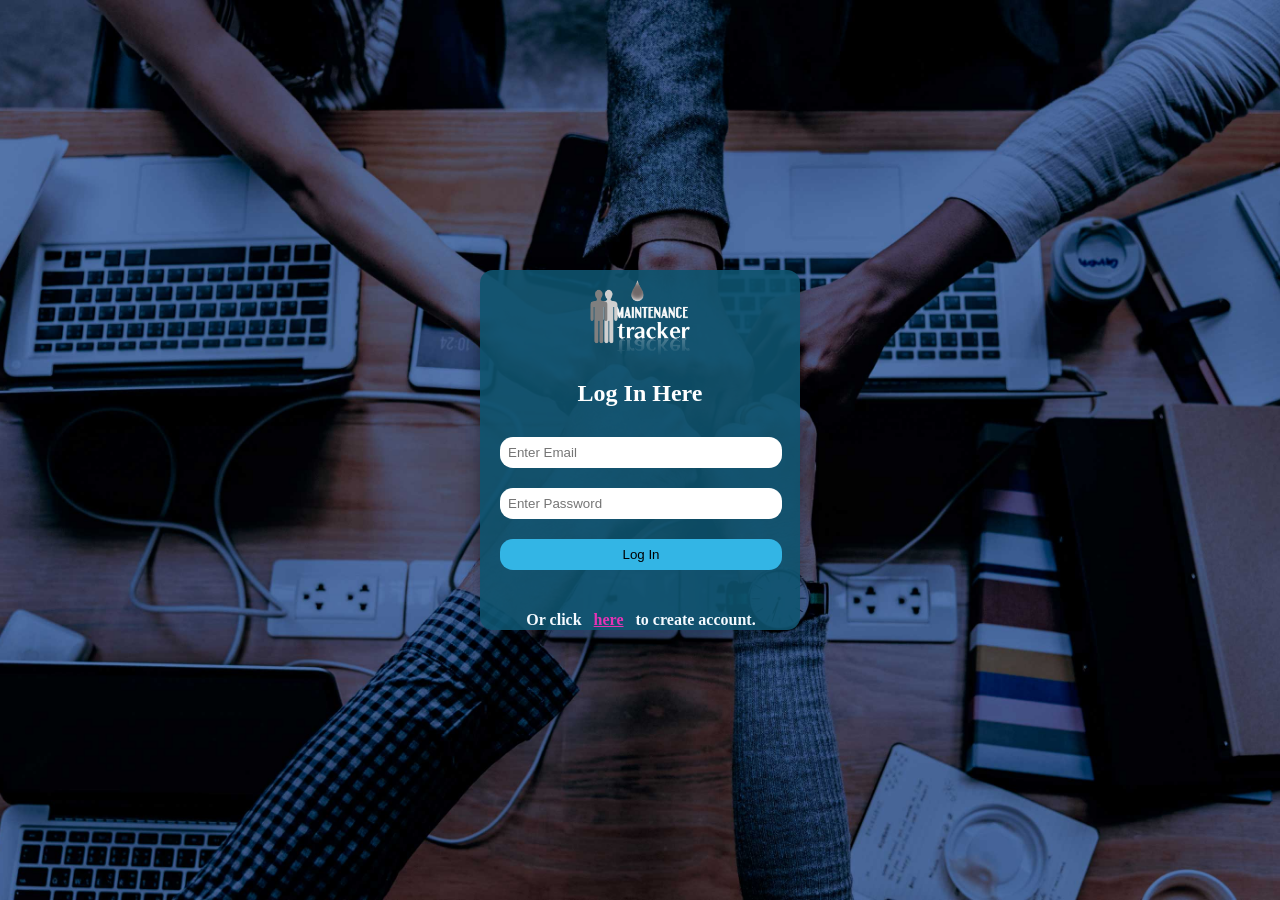
<file: index.html>
<!DOCTYPE html>
<html>

<head>
    <title>Mainenance Tracker</title>
    <!-- Tags -->
    <meta name="viewport" content="width=device-width, initial-scale=1.0">
    <meta name="description" content="Bootcamp Assessment." />
    <meta name="author" content="Mwangi Thiga" />
    <meta charset="UTF-8">
    <!-- Style sheet -->
    <link rel="stylesheet" href="styles/style.css">
</head>

<body>

    <div class="loginsignup-div">
        <div class="row logoHolder">
            <img class="indexLogo" src="images/logo.png">
        </div>
        <div class="row">
            <h2 class="form-title">Log In Here</h2>
        </div>

        <div class="row">
            <form action="dashboard.html">
                <div class="col-12 col-ss-12 col-s-12 ">
                    <input type="email" placeholder="Enter Email">
                </div>
                <div class="col-12 col-ss-12 col-s-12 ">
                    <input type="password" placeholder="Enter Password">
                </div>
                <div class="col-12 col-ss-12 col-s-12 ">
                    <input class="button" type="submit" value="Log In">
                </div>
            </form>
        </div>
        <div class="row col-ss-12 col-s-12 ">
            <h4 class="form-alert-message">Or click
                <a href="signup.html">here</a> to create account.</h4>
        </div>
    </div>
</body>

<html>
</file>
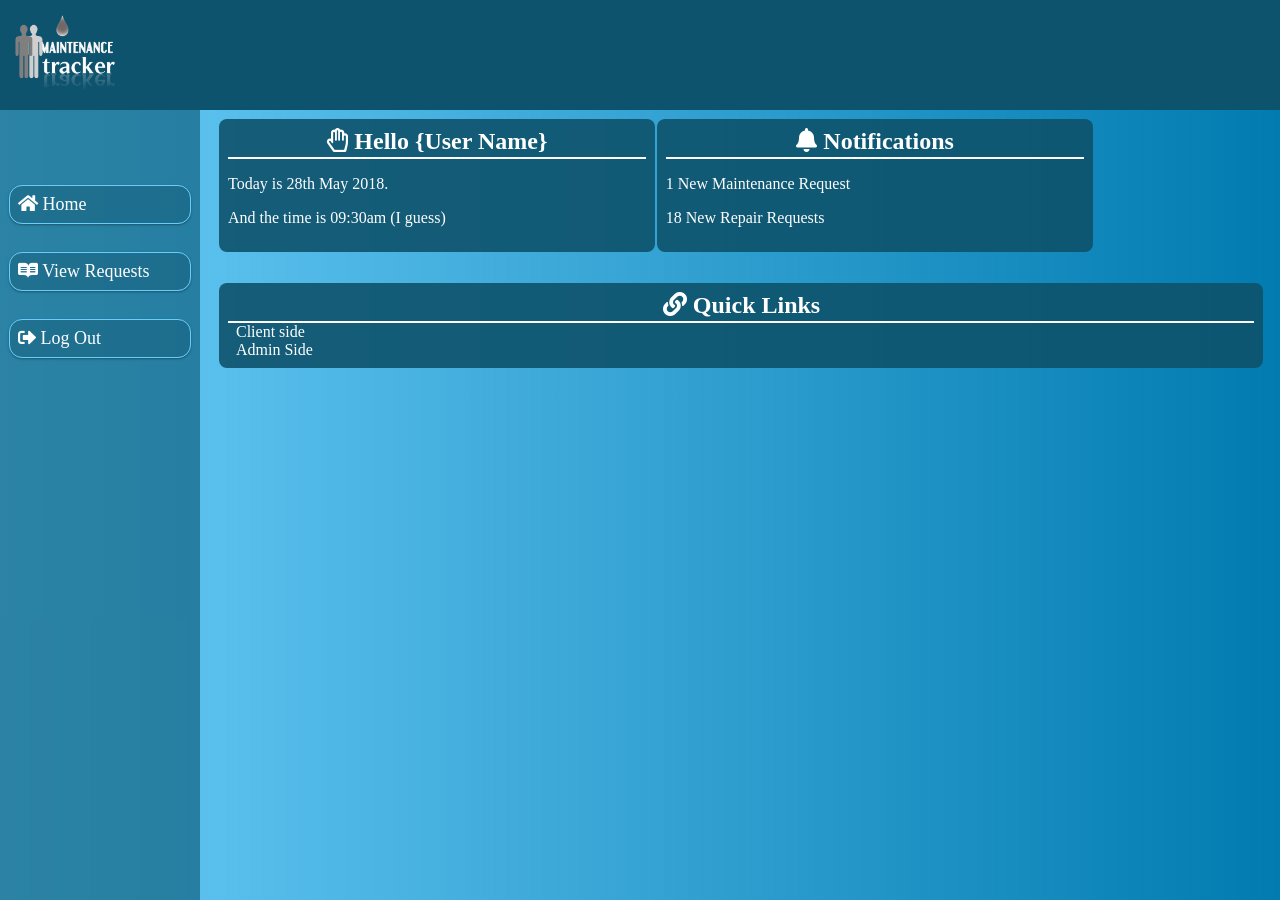
<file: admindashboard.html>
<!DOCTYPE html>
<html>

<head>
    <title>Mainenance Tracker</title>
    <!-- Tags -->
    <meta name="viewport" content="width=device-width, initial-scale=1.0">
    <meta name="description" content="Bootcamp Assessment." />
    <meta name="author" content="Mwangi Thiga" />
    <meta charset="UTF-8">
    <meta name="viewport" content="width=device-width, initial-scale=1.0">

    <!-- Style sheet -->
    <link rel="stylesheet" href="styles/style.css">
    <link rel="stylesheet" href="styles/dashboard.css">
    <link rel="stylesheet" href="https://use.fontawesome.com/releases/v5.0.13/css/all.css" integrity="sha384-DNOHZ68U8hZfKXOrtjWvjxusGo9WQnrNx2sqG0tfsghAvtVlRW3tvkXWZh58N9jp"
        crossorigin="anonymous">

</head>

<body class="">
    <div class="header">
        <div class="col-3 col-ss-12 col-s-12 topHolder">
            <img class="indexLogo" onclick="toggleNav()" src="images/logo.png">
        </div>
        <div class="col-9 col-ss-12 col-s-12 topUserName">
            <!-- <h4>Hello {User Name}</h4> -->
        </div>

    </div>

    <div class="row bodyholder">

        <div id="mySidenav" class="sidenav ">
            <div class="col-2 col-ss-12 col-s-12 menu ">

                <div class="collapsibleMenuData">
                    <ul>
                        <a href="dashboard.html"><li>
                            <i class="fas fa-home"></i> Home</li></a>
                        <a href="adminViewRequests.html"><li>
                            <i class="fab fa-readme"></i> View Requests</li></a>                        
                        <a href="index.html"><li>
                            <i class="fas fa-sign-out-alt"></i> Log Out</li></a>
                    </ul>
                </div>

            </div>

        </div>



        <!-- <div class="col-2 col-ss-12 col-s-12 ">
            
        </div> -->
        <div id="mainContent">

            <div class="col-12 col-ss-12 col-s-12 contentWrap">

                <div class="col-5 col-ss-12 col-s-12  mainContainer">
                    <div class="div-head">
                        <h2 class="div-title">
                            <i class="far fa-hand-paper"></i> Hello {User Name}</h2>
                    </div>
                    <div class="div-body">
                        <p>Today is 28th May 2018.</p>
                        <p>And the time is 09:30am (I guess)</p>
                    </div>
                </div>

                <div class="col-5 col-ss-12 col-s-12  mainContainer floaterRight">
                    <div class="div-head">
                        <h2 class="div-title">
                            <i class="fa fa-bell"></i> Notifications</h2>
                    </div>
                    <div class="div-body">
                        <p>1 New Maintenance Request</p>
                        <p>18 New Repair Requests</p>
                    </div>
                </div>


                <div class="col-2 col-ss-12 col-s-12 ">

                </div>

                <div class="col-12 col-ss-12 col-s-12  mainContainer">
                    <div class="div-head">
                        <h2 class="div-title">
                            <i class="fas fa-link"></i> Quick Links</h2>
                    </div>
                    <div class="div-body">
                        <a href="dashboard.html">Client side</a><br>
                        <a href="adminViewRequests.html">Admin Side</a>
                    </div>
                </div>


            </div>




        </div>



    </div>

    <script src="javascript/mainscript.js"></script>
</body>

</html>
</file>
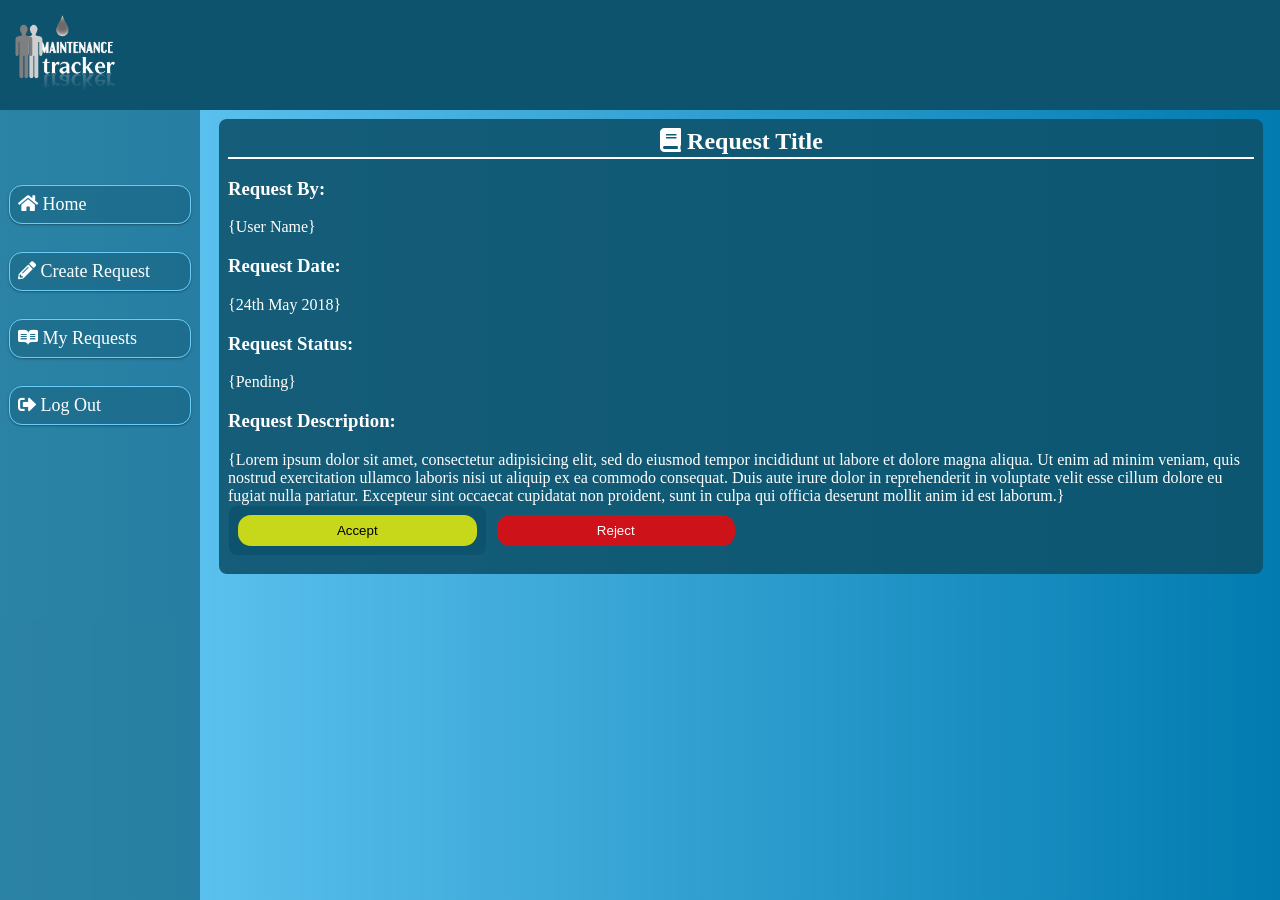
<file: adminrequestAction.html>
<!DOCTYPE html>
<html>

<head>
    <title>Mainenance Tracker</title>
    <!-- Tags -->
    <meta name="viewport" content="width=device-width, initial-scale=1.0">
    <meta name="description" content="Bootcamp Assessment." />
    <meta name="author" content="Mwangi Thiga" />
    <meta charset="UTF-8">
    <meta name="viewport" content="width=device-width, initial-scale=1.0">

    <!-- Style sheet -->
    <link rel="stylesheet" href="styles/style.css">
    <link rel="stylesheet" href="styles/dashboard.css">
    <link rel="stylesheet" href="https://use.fontawesome.com/releases/v5.0.13/css/all.css" integrity="sha384-DNOHZ68U8hZfKXOrtjWvjxusGo9WQnrNx2sqG0tfsghAvtVlRW3tvkXWZh58N9jp"
        crossorigin="anonymous">

</head>

<body class="">
    <div class="header">
        <div class="col-3 col-ss-12 col-s-12 topHolder">
            <img class="indexLogo" onclick="toggleNav()" src="images/logo.png">
        </div>
        <div class="col-9 col-ss-12 col-s-12 topUserName">
            <!-- <h4>Hello {User Name}</h4> -->
        </div>

    </div>

    <div class="row bodyholder">

        <div id="mySidenav" class="sidenav ">
            <div class="col-2 col-ss-12 col-s-12 menu ">

                <div class="collapsibleMenuData">
                    <ul>
                        <a href="dashboard.html"><li>
                            <i class="fas fa-home"></i> Home</li></a>
                        <a href="createrequest.html"><li>
                            <i class="fas fa-pencil-alt"></i> Create Request</li></a>
                        <a href="myrequests.html"><li>
                            <i class="fab fa-readme"></i> My Requests</li></a>
                        <a href="index.html"><li>
                            <i class="fas fa-sign-out-alt"></i> Log Out</li></a>
                    </ul>
                </div>

            </div>

        </div>

        <div id="mainContent">

            <div class="col-12 col-ss-12 col-s-12 contentWrap">



                <div class="col-12 col-ss-12 col-s-12  mainContainer">
                    <div class="div-head">
                        <h2 class="div-title">
                            <i class="fas fa-book"></i> Request Title</h2>
                    </div>
                    <div class="div-body">
                        <div class="row">
                            
                                <h3>Request By:</h3>{User Name}
                                <h3>Request Date:</h3>{24th May 2018}
                                <h3>Request Status:</h3>{Pending}
                                <h3>Request Description:</h3>{Lorem ipsum dolor sit amet, consectetur adipisicing elit, sed do eiusmod tempor incididunt ut labore et dolore magna aliqua. Ut enim ad minim veniam, quis nostrud exercitation ullamco laboris nisi ut aliquip ex ea commodo consequat. Duis aute irure dolor in reprehenderit in voluptate velit esse cillum dolore eu fugiat nulla pariatur. Excepteur sint occaecat cupidatat non proident, sunt in culpa qui officia deserunt mollit anim id est laborum.}
                                
                        </div>
                        <div class="row">
                                <div class="col-3 col-ss-12 col-s-12  mainContainer">
                                        <input class="button acceptBtn" type="submit" value="Accept">
                                </div>
                                <div class="col-3 col-ss-12 col-s-12  ">
                                        <input class="button rejectBtn" type="submit" value="Reject">
                                </div>
                        </div>
                    </div>
                </div>


            </div>




        </div>



    </div>

    <script src="javascript/mainscript.js"></script>
</body>

</html>
</file>
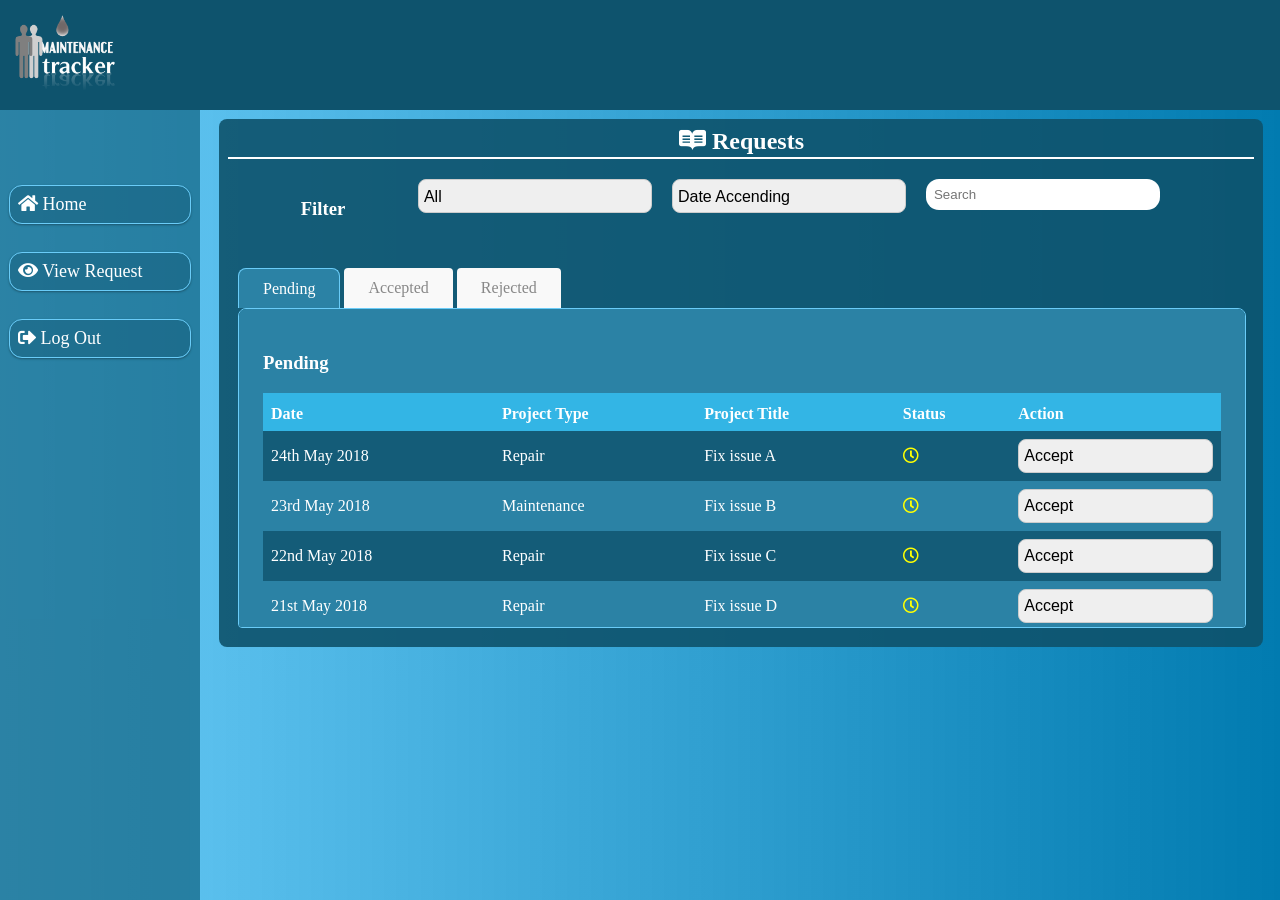
<file: adminViewRequests.html>
<!DOCTYPE html>
<html>

<head>
    <title>Mainenance Tracker</title>
    <!-- Tags -->
    <meta name="viewport" content="width=device-width, initial-scale=1.0">
    <meta name="description" content="Bootcamp Assessment." />
    <meta name="author" content="Mwangi Thiga" />
    <meta charset="UTF-8">
    <meta name="viewport" content="width=device-width, initial-scale=1.0">

    <!-- Style sheet -->
    <link rel="stylesheet" href="styles/style.css">
    <link rel="stylesheet" href="styles/dashboard.css">
    <link rel="stylesheet" href="https://use.fontawesome.com/releases/v5.0.13/css/all.css" integrity="sha384-DNOHZ68U8hZfKXOrtjWvjxusGo9WQnrNx2sqG0tfsghAvtVlRW3tvkXWZh58N9jp"
        crossorigin="anonymous">

</head>

<body class="">
    <div class="header">
        <div class="col-3 col-ss-12 col-s-12 topHolder">
            <img class="indexLogo" onclick="toggleNav()" src="images/logo.png">
        </div>
        <div class="col-9 col-ss-12 col-s-12 topUserName">
            <!-- <h4>Hello {User Name}</h4> -->
        </div>

    </div>

    <div class="row bodyholder">

        <div id="mySidenav" class="sidenav ">
            <div class="col-2 col-ss-12 col-s-12 menu ">

                <div class="collapsibleMenuData">
                    <ul>
                        <a href="dashboard.html">
                            <li>
                                <i class="fas fa-home"></i> Home</li>
                        </a>
                        <a href="adminViewRequests.html">
                            <li>
                                <i class="fas fa-eye"></i> View Request</li>
                        </a>

                        <a href="index.html">
                            <li>
                                <i class="fas fa-sign-out-alt"></i> Log Out</li>
                        </a>
                    </ul>
                </div>

            </div>

        </div>

        <div id="mainContent">

            <div class="col-12 col-ss-12 col-s-12 contentWrap">



                <div class="col-12 col-ss-12 col-s-12  mainContainer">
                    <div class="div-head">
                        <h2 class="div-title">
                            <i class="fab fa-readme"></i> Requests</h2>
                    </div>
                    <div class="div-body">
                        <div class="row">

                            <div class="col-12 col-ss-12 col-s-12">
                                <div class="col-2 col-ss-12 col-s-12 center">
                                    <h3>Filter</h3>
                                </div>
                                <div class="col-3 col-ss-12 col-s-12">
                                    <select>
                                        <option value="0">All</option>
                                        <option value="1">Maintenance</option>
                                        <option value="2">Repair</option>
                                    </select>
                                </div>
                                <div class="col-3 col-ss-12 col-s-12">
                                    <select>
                                        <option value="1">Date Accending</option>
                                        <option value="2">Date Decesnding</option>
                                    </select>
                                </div>
                                <div class="col-3 col-ss-12 col-s-12">
                                    <input type="text" placeholder="Search">
                                </div>
                            </div>

                            <div class="col-12 col-ss-12 col-s-12">




                                <div id="container">
                                    <!--Pestaña 1 activa por defecto-->
                                    <input id="tab-1" type="radio" class="tabCons" name="tab-group" checked="checked" />
                                    <label for="tab-1">Pending</label>
                                    <!--Pestaña 2 inactiva por defecto-->
                                    <input id="tab-2" class="tabCons" type="radio" name="tab-group" />
                                    <label for="tab-2">Accepted</label>
                                    <!--Pestaña 3 inactiva por defecto-->
                                    <input id="tab-3" type="radio" class="tabCons" name="tab-group" />
                                    <label for="tab-3">Rejected</label>
                                    <!--Contenido a mostrar/ocultar-->
                                    <div id="content">
                                        <!--Contenido de la Pestaña 1-->
                                        <div id="content-1">
                                            <h3>Pending</h3>

                                            <tableHolder class="tableHolder">
                                                <table id="pending">
                                                    <tr>
                                                        <th>Date</th>
                                                        <th>Project Type</th>
                                                        <th>Project Title</th>
                                                        <th>Status</th>
                                                        <th>Action</th>
                                                    </tr>
                                                    <tr>
                                                        <td>24th May 2018</td>
                                                        <td>Repair</td>
                                                        <td>Fix issue A</td>
                                                        <td class="pending">
                                                            <i class="far fa-clock"></i>
                                                        </td>
                                                        <td>
                                                            <select>
                                                                <option value="1">Accept</option>
                                                                <option value="2">Reject</option>
                                                            </select>
                                                        </td>
                                                    </tr>
                                                    <tr>
                                                        <td>23rd May 2018</td>
                                                        <td>Maintenance</td>
                                                        <td>Fix issue B</td>
                                                        <td class="pending">
                                                            <i class="far fa-clock"></i>
                                                        </td>
                                                        <td>
                                                            <select>
                                                                <option value="1">Accept</option>
                                                                <option value="2">Reject</option>
                                                            </select>
                                                        </td>
                                                    </tr>
                                                    <tr>
                                                        <td>22nd May 2018</td>
                                                        <td>Repair</td>
                                                        <td>Fix issue C</td>
                                                        <td class="pending">
                                                            <i class="far fa-clock"></i>
                                                        </td>
                                                        <td>
                                                            <select>
                                                                <option value="1">Accept</option>
                                                                <option value="2">Reject</option>
                                                            </select>
                                                        </td>
                                                    </tr>
                                                    <tr>
                                                        <td>21st May 2018</td>
                                                        <td>Repair</td>
                                                        <td>Fix issue D</td>
                                                        <td class="pending">
                                                            <i class="far fa-clock"></i>
                                                        </td>
                                                        <td>
                                                            <select>
                                                                <option value="1">Accept</option>
                                                                <option value="2">Reject</option>
                                                            </select>
                                                        </td>
                                                    </tr>
                                                </table>
                                            </tableHolder>

                                        </div>
                                        <!--Contenido de la Pestaña 2-->
                                        <div id="content-2">
                                            <h3>Accepted</h3>

                                            <tableHolder class="tableHolder">
                                                <table id="accepted">
                                                    <tr>
                                                        <th>Date</th>
                                                        <th>Project Type</th>
                                                        <th>Project Title</th>
                                                        <th>Acceptance Date</th>
                                                        <th>Status</th>
                                                        <th>Action</th>
                                                    </tr>
                                                    <tr>
                                                        <td>24th May 2018</td>
                                                        <td>Repair</td>
                                                        <td>Fix issue A</td>
                                                        <td>24th May 2018</td>
                                                        <td class="accepted">
                                                            <i class="fa fa-check"></i>
                                                        </td>
                                                        <td>
                                                            <a class="button dashTableBtn" href="adminrequestAction.html">Edit</a>
                                                        </td>
                                                    </tr>
                                                    <tr>
                                                        <td>24th May 2018</td>
                                                        <td>Repair</td>
                                                        <td>Fix issue A</td>
                                                        <td>24th May 2018</td>
                                                        <td class="accepted">
                                                            <i class="fa fa-check"></i>
                                                        </td>
                                                        <td>
                                                            <a class="button dashTableBtn" href="adminrequestAction.html">Edit</a>
                                                        </td>
                                                    </tr>
                                                    <tr>
                                                        <td>24th May 2018</td>
                                                        <td>Repair</td>
                                                        <td>Fix issue A</td>
                                                        <td>24th May 2018</td>
                                                        <td class="accepted">
                                                            <i class="fa fa-check"></i>
                                                        </td>
                                                        <td>
                                                            <a class="button dashTableBtn" href="adminrequestAction.html">Edit</a>
                                                        </td>
                                                    </tr>
                                                    <tr>
                                                        <td>24th May 2018</td>
                                                        <td>Repair</td>
                                                        <td>Fix issue A</td>
                                                        <td>24th May 2018</td>
                                                        <td class="accepted">
                                                            <i class="fa fa-check"></i>
                                                        </td>
                                                        <td>
                                                            <a class=" dashTableBtn button" href="#">Edit</a>
                                                        </td>
                                                    </tr>
                                                </table>
                                            </tableHolder>

                                        </div>
                                        <!--Contenido de la Pestaña 3-->
                                        <div id="content-3">
                                            <h3>Rejected</h3>

                                            <tableHolder class="tableHolder">
                                                <table id="rejected">
                                                    <tr>
                                                        <th>Date</th>
                                                        <th>Project Type</th>
                                                        <th>Project Title</th>
                                                        <th>Rejection Date</th>
                                                        <th>Reason for rejection</th>
                                                        <th>Status</th>
                                                        <th>Action</th>
                                                    </tr>
                                                    <tr>
                                                        <td>24th May 2018</td>
                                                        <td>Repair</td>
                                                        <td>Fix issue A</td>
                                                        <td>24th May 2018</td>
                                                        <td>Reason A</td>
                                                        <td class="rejected">
                                                            <i class="fa fa-times"></i>
                                                        </td>
                                                        <td>
                                                            <a class="dashTableBtn button" href="#">Edit</a>
                                                        </td>
                                                    </tr>
                                                    <tr>
                                                        <td>24th May 2018</td>
                                                        <td>Repair</td>
                                                        <td>Fix issue B</td>
                                                        <td>24th May 2018</td>
                                                        <td>Reason B</td>
                                                        <td class="rejected">
                                                            <i class="fa fa-times"></i>
                                                        </td>
                                                        <td>
                                                            <a class="button dashTableBtn" href="adminrequestAction.html">Edit</a>
                                                        </td>
                                                    </tr>
                                                    <tr>
                                                        <td>24th May 2018</td>
                                                        <td>Repair</td>
                                                        <td>Fix issue C</td>
                                                        <td>24th May 2018</td>
                                                        <td>Reason C</td>
                                                        <td class="rejected">
                                                            <i class="fa fa-times"></i>
                                                        </td>
                                                        <td>
                                                            <a class="button dashTableBtn" href="adminrequestAction.html">Edit</a>
                                                        </td>
                                                    </tr>
                                                    <tr>
                                                        <td>24th May 2018</td>
                                                        <td>Repair</td>
                                                        <td>Fix issue D</td>
                                                        <td>24th May 2018</td>
                                                        <td>Reason D</td>
                                                        <td class="rejected">
                                                            <i class="fa fa-times"></i>
                                                        </td>
                                                        <td>
                                                            <a class="button dashTableBtn" href="adminrequestAction.html">Edit</a>
                                                        </td>
                                                    </tr>
                                                    <tr>
                                                        <td>24th May 2018</td>
                                                        <td>Repair</td>
                                                        <td>Fix issue D</td>
                                                        <td>24th May 2018</td>
                                                        <td>Reason D</td>
                                                        <td class="rejected">
                                                            <i class="fa fa-times"></i>
                                                        </td>
                                                        <td>
                                                            <a class="button dashTableBtn" href="adminrequestAction.html">Edit</a>
                                                        </td>
                                                    </tr>
                                                    <tr>
                                                        <td>24th May 2018</td>
                                                        <td>Repair</td>
                                                        <td>Fix issue D</td>
                                                        <td>24th May 2018</td>
                                                        <td>Reason D</td>
                                                        <td class="rejected">
                                                            <i class="fa fa-times"></i>
                                                        </td>
                                                        <td>
                                                            <a class="button dashTableBtn" href="adminrequestAction.html">Edit</a>
                                                        </td>
                                                    </tr>
                                                    <tr>
                                                        <td>24th May 2018</td>
                                                        <td>Repair</td>
                                                        <td>Fix issue D</td>
                                                        <td>24th May 2018</td>
                                                        <td>Reason D</td>
                                                        <td class="rejected">
                                                            <i class="fa fa-times"></i>
                                                        </td>
                                                        <td>
                                                            <a class="button dashTableBtn" href="adminrequestAction.html">Edit</a>
                                                        </td>
                                                    </tr>
                                                </table>
                                            </tableHolder>

                                        </div>
                                    </div>
                                </div>




                            </div>

                        </div>
                    </div>
                </div>


            </div>




        </div>



    </div>

    <script src="javascript/mainscript.js"></script>
</body>

</html>
</file>
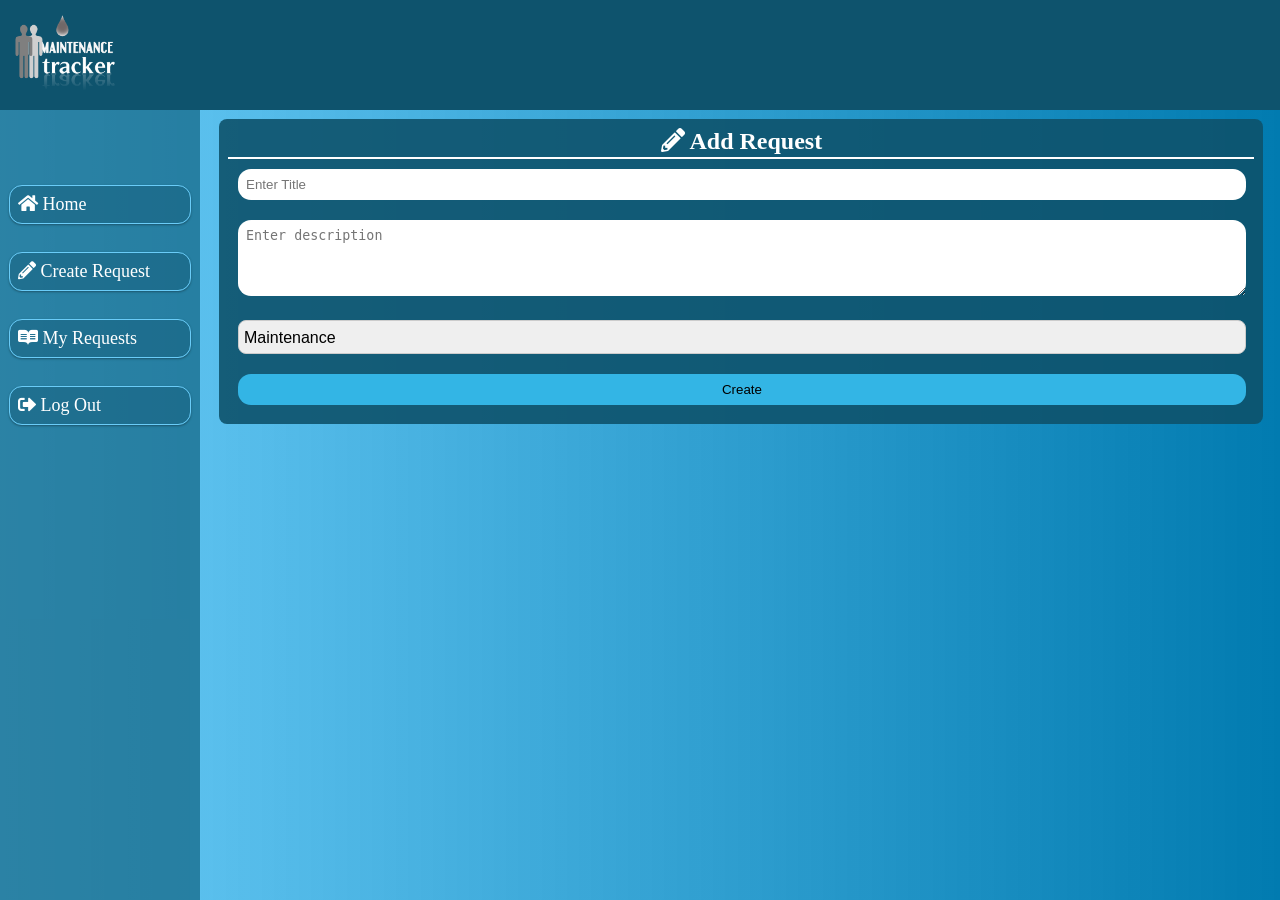
<file: createrequest.html>
<!DOCTYPE html>
<html>

<head>
    <title>Mainenance Tracker</title>
    <!-- Tags -->
    <meta name="viewport" content="width=device-width, initial-scale=1.0">
    <meta name="description" content="Bootcamp Assessment." />
    <meta name="author" content="Mwangi Thiga" />
    <meta charset="UTF-8">
    <meta name="viewport" content="width=device-width, initial-scale=1.0">

    <!-- Style sheet -->
    <link rel="stylesheet" href="styles/style.css">
    <link rel="stylesheet" href="styles/dashboard.css">
    <link rel="stylesheet" href="https://use.fontawesome.com/releases/v5.0.13/css/all.css" integrity="sha384-DNOHZ68U8hZfKXOrtjWvjxusGo9WQnrNx2sqG0tfsghAvtVlRW3tvkXWZh58N9jp"
        crossorigin="anonymous">

</head>

<body class="">
    <div class="header">
        <div class="col-3 col-ss-12 col-s-12 topHolder">
            <img class="indexLogo" onclick="toggleNav()" src="images/logo.png">
        </div>
        <div class="col-9 col-ss-12 col-s-12 topUserName">
            <!-- <h4>Hello {User Name}</h4> -->
        </div>

    </div>

    <div class="row bodyholder">

        <div id="mySidenav" class="sidenav ">
            <div class="col-2 col-ss-12 col-s-12 menu ">

                <div class="collapsibleMenuData">
                    <ul>
                        <a href="dashboard.html"><li>
                            <i class="fas fa-home"></i> Home</li></a>
                        <a href="createrequest.html"><li>
                            <i class="fas fa-pencil-alt"></i> Create Request</li></a>
                        <a href="myrequests.html"><li>
                            <i class="fab fa-readme"></i> My Requests</li></a>
                        <a href="index.html"><li>
                            <i class="fas fa-sign-out-alt"></i> Log Out</li></a>
                    </ul>
                </div>

            </div>

        </div>

        <div id="mainContent">

            <div class="col-12 col-ss-12 col-s-12 contentWrap">



                <div class="col-12 col-ss-12 col-s-12  mainContainer">
                    <div class="div-head">
                        <h2 class="div-title">
                            <i class="fas fa-pencil-alt"></i> Add Request</h2>
                    </div>
                    <div class="div-body">
                        <div class="row">
                            <form action="">
                                <div class="col-12 col-ss-12 col-s-12 ">
                                    <input type="text" placeholder="Enter Title">
                                </div>
                                <div class="col-12 col-ss-12 col-s-12 ">
                                    <textarea rows="4" cols="50" placeholder="Enter description"></textarea>
                                </div>
                                <div class="col-12 col-ss-12 col-s-12 ">
                                    <select>
                                        <option value="1">Maintenance</option>
                                        <option value="2">Repair</option>
                                    </select>
                                </div>
                                <div class="col-12 col-ss-12 col-s-12 ">
                                    <input class="button" type="submit" value="Create">
                                </div>
                            </form>
                        </div>
                    </div>
                </div>


            </div>




        </div>



    </div>

    <script src="javascript/mainscript.js"></script>
</body>

</html>
</file>
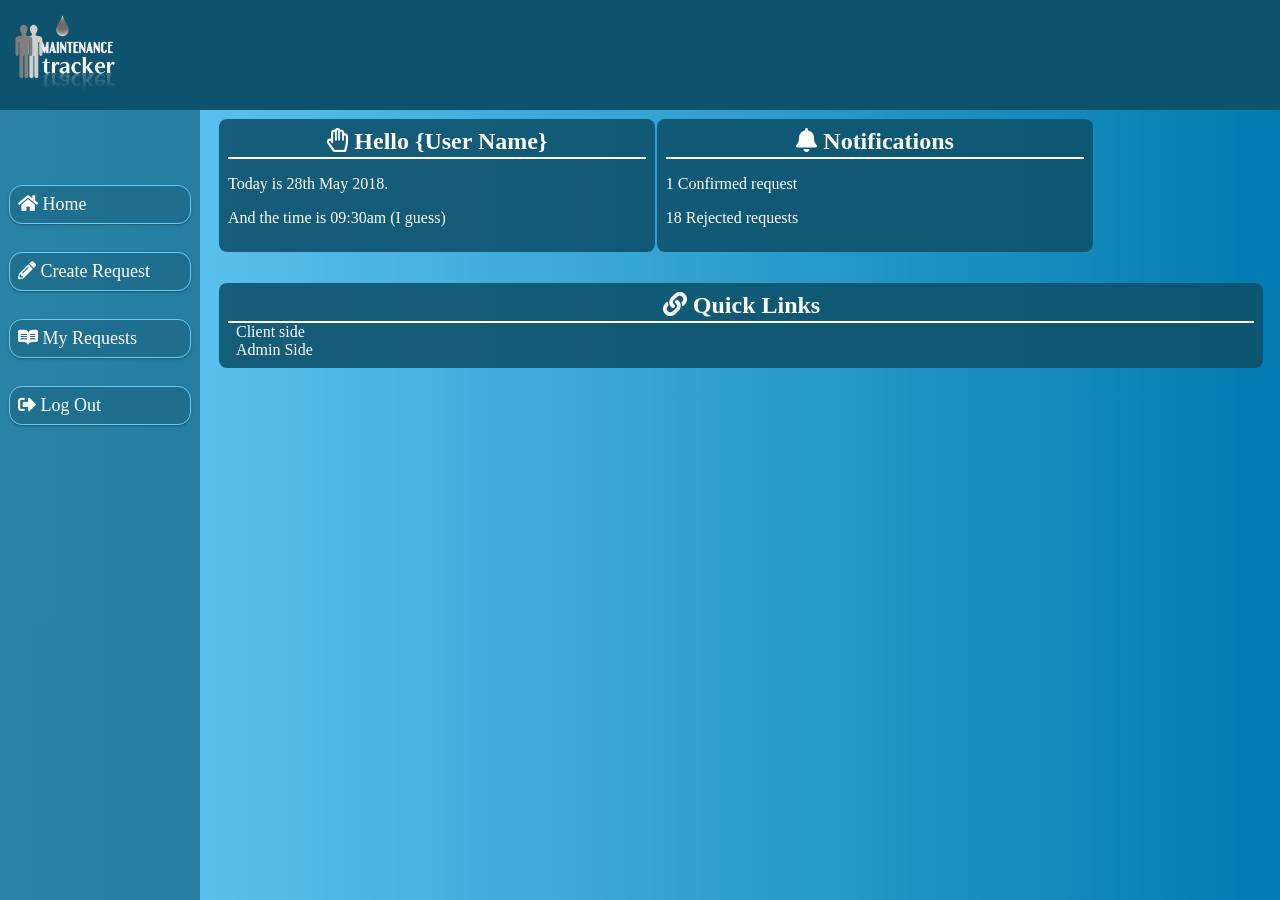
<file: dashboard.html>
<!DOCTYPE html>
<html>

<head>
    <title>Mainenance Tracker</title>
    <!-- Tags -->
    <meta name="viewport" content="width=device-width, initial-scale=1.0">
    <meta name="description" content="Bootcamp Assessment." />
    <meta name="author" content="Mwangi Thiga" />
    <meta charset="UTF-8">
    <meta name="viewport" content="width=device-width, initial-scale=1.0">

    <!-- Style sheet -->
    <link rel="stylesheet" href="styles/style.css">
    <link rel="stylesheet" href="styles/dashboard.css">
    <link rel="stylesheet" href="https://use.fontawesome.com/releases/v5.0.13/css/all.css" integrity="sha384-DNOHZ68U8hZfKXOrtjWvjxusGo9WQnrNx2sqG0tfsghAvtVlRW3tvkXWZh58N9jp"
        crossorigin="anonymous">

</head>

<body class="">
    <div class="header">
        <div class="col-3 col-ss-12 col-s-12 topHolder">
            <img class="indexLogo" onclick="toggleNav()" src="images/logo.png">
        </div>
        <div class="col-9 col-ss-12 col-s-12 topUserName">
            <!-- <h4>Hello {User Name}</h4> -->
        </div>

    </div>

    <div class="row bodyholder">

        <div id="mySidenav" class="sidenav ">
            <div class="col-2 col-ss-12 col-s-12 menu ">

                <div class="collapsibleMenuData">
                    <ul>
                        <a href="dashboard.html"><li>
                            <i class="fas fa-home"></i> Home</li></a>
                        <a href="createrequest.html"><li>
                            <i class="fas fa-pencil-alt"></i> Create Request</li></a>
                        <a href="myrequests.html"><li>
                            <i class="fab fa-readme"></i> My Requests</li></a>
                        <a href="index.html"><li>
                            <i class="fas fa-sign-out-alt"></i> Log Out</li></a>
                    </ul>
                </div>

            </div>

        </div>



        <!-- <div class="col-2 col-ss-12 col-s-12 ">
            
        </div> -->
        <div id="mainContent">

            <div class="col-12 col-ss-12 col-s-12 contentWrap">

                <div class="col-5 col-ss-12 col-s-12  mainContainer">
                    <div class="div-head">
                        <h2 class="div-title">
                            <i class="far fa-hand-paper"></i> Hello {User Name}</h2>
                    </div>
                    <div class="div-body">
                        <p>Today is 28th May 2018.</p>
                        <p>And the time is 09:30am (I guess)</p>
                    </div>
                </div>

                <div class="col-5 col-ss-12 col-s-12  mainContainer">
                    <div class="div-head">
                        <h2 class="div-title">
                            <i class="fa fa-bell"></i> Notifications</h2>
                    </div>
                    <div class="div-body">
                        <p>1 Confirmed request</p>
                        <p>18 Rejected requests</p>
                    </div>
                </div>


                <div class="col-2 col-ss-12 col-s-12 ">

                </div>

                <div class="col-12 col-ss-12 col-s-12  mainContainer">
                    <div class="div-head">
                        <h2 class="div-title">
                            <i class="fas fa-link"></i> Quick Links</h2>
                    </div>
                    <div class="div-body">
                        <a href="dashboard.html">Client side</a><br>
                        <a href="adminViewRequests.html">Admin Side</a>
                    </div>
                </div>


            </div>




        </div>



    </div>

    <script src="javascript/mainscript.js"></script>
</body>

</html>
</file>
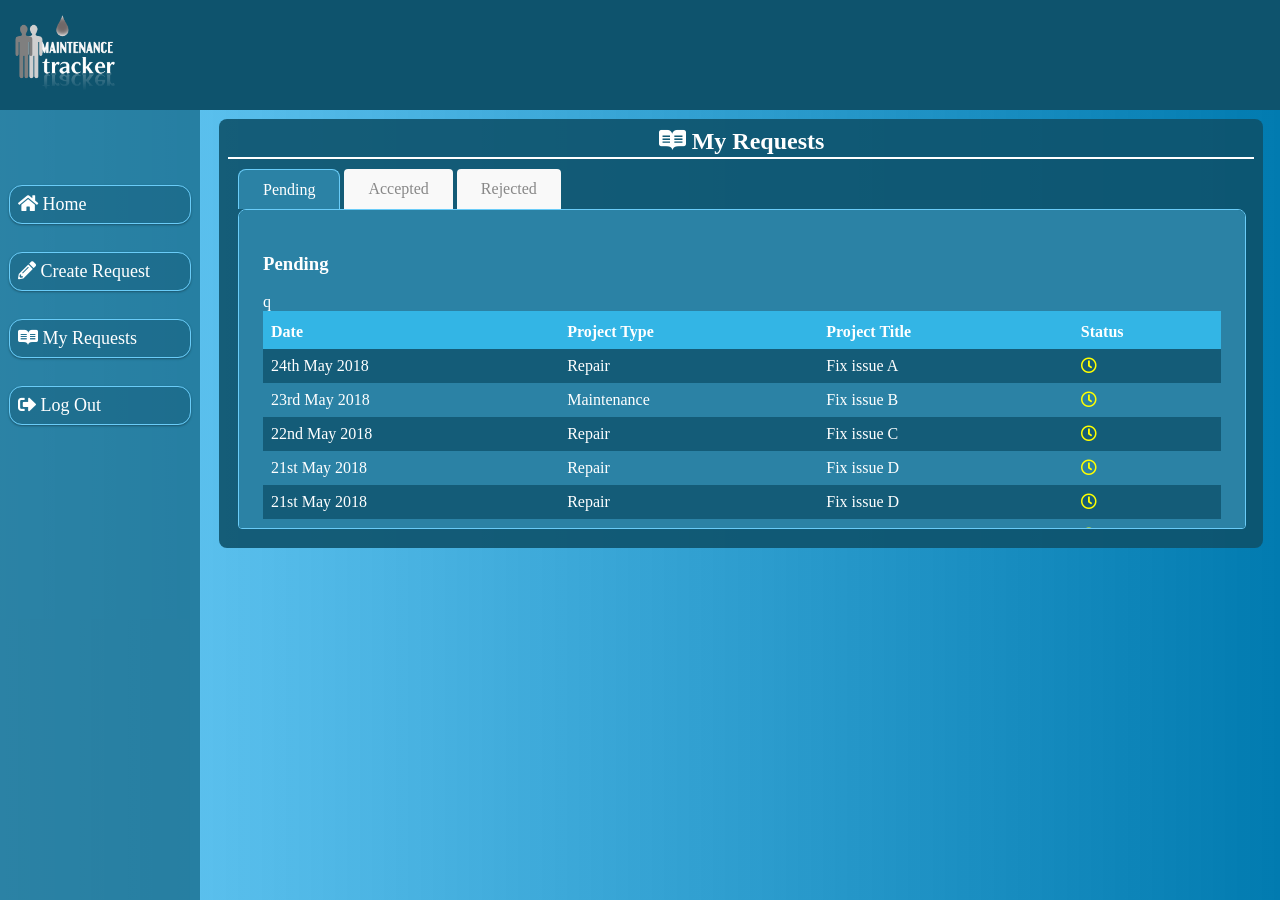
<file: myrequests.html>
<!DOCTYPE html>
<html>

<head>
    <title>Mainenance Tracker</title>
    <!-- Tags -->
    <meta name="viewport" content="width=device-width, initial-scale=1.0">
    <meta name="description" content="Bootcamp Assessment." />
    <meta name="author" content="Mwangi Thiga" />
    <meta charset="UTF-8">
    <meta name="viewport" content="width=device-width, initial-scale=1.0">

    <!-- Style sheet -->
    <link rel="stylesheet" href="styles/style.css">
    <link rel="stylesheet" href="styles/dashboard.css">
    <link rel="stylesheet" href="https://use.fontawesome.com/releases/v5.0.13/css/all.css" integrity="sha384-DNOHZ68U8hZfKXOrtjWvjxusGo9WQnrNx2sqG0tfsghAvtVlRW3tvkXWZh58N9jp"
        crossorigin="anonymous">

</head>

<body class="">
    <div class="header">
        <div class="col-3 col-ss-12 col-s-12 topHolder">
            <img class="indexLogo" onclick="toggleNav()" src="images/logo.png">
        </div>
        <div class="col-9 col-ss-12 col-s-12 topUserName">
            <!-- <h4>Hello {User Name}</h4> -->
        </div>

    </div>

    <div class="row bodyholder">

        <div id="mySidenav" class="sidenav ">
            <div class="col-2 col-ss-12 col-s-12 menu ">

                <div class="collapsibleMenuData">
                    <ul>
                        <a href="dashboard.html">
                            <li>
                                <i class="fas fa-home"></i> Home</li>
                        </a>
                        <a href="createrequest.html">
                            <li>
                                <i class="fas fa-pencil-alt"></i> Create Request</li>
                        </a>
                        <a href="myrequests.html">
                            <li>
                                <i class="fab fa-readme"></i> My Requests</li>
                        </a>
                        <a href="index.html">
                            <li>
                                <i class="fas fa-sign-out-alt"></i> Log Out</li>
                        </a>
                    </ul>
                </div>

            </div>

        </div>

        <div id="mainContent">

            <div class="col-12 col-ss-12 col-s-12 contentWrap">



                <div class="col-12 col-ss-12 col-s-12  mainContainer">
                    <div class="div-head">
                        <h2 class="div-title">
                            <i class="fab fa-readme"></i> My Requests</h2>
                    </div>
                    <div class="div-body">
                        <div class="row">



                            <div class="col-12 col-ss-12 col-s-12">




                                <div id="container">
                                    <!--Pestaña 1 activa por defecto-->
                                    <input id="tab-1" type="radio" class="tabCons" name="tab-group" checked="checked" />
                                    <label for="tab-1">Pending</label>
                                    <!--Pestaña 2 inactiva por defecto-->
                                    <input id="tab-2" class="tabCons" type="radio" name="tab-group" />
                                    <label for="tab-2">Accepted</label>
                                    <!--Pestaña 3 inactiva por defecto-->
                                    <input id="tab-3" type="radio" class="tabCons" name="tab-group" />
                                    <label for="tab-3">Rejected</label>
                                    <!--Contenido a mostrar/ocultar-->
                                    <div id="content">
                                        <!--Contenido de la Pestaña 1-->
                                        <div id="content-1">
                                            <h3>Pending</h3>

                                            <tableHolder class="tableHolder">
                                                <table id="pending">
                                                    <tr>
                                                        <th>Date</th>
                                                        <th>Project Type</th>
                                                        <th>Project Title</th>
                                                        <th>Status</th>
                                                    </tr>
                                                    <tr>
                                                        <td>24th May 2018</td>
                                                        <td>Repair</td>
                                                        <td>Fix issue A</td>
                                                        <td class="pending">
                                                            <i class="far fa-clock"></i>
                                                        </td>
                                                    </tr>
                                                    <tr>
                                                        <td>23rd May 2018</td>
                                                        <td>Maintenance</td>
                                                        <td>Fix issue B</td>
                                                        <td class="pending">
                                                            <i class="far fa-clock"></i>
                                                        </td>
                                                    </tr>
                                                    <tr>
                                                        <td>22nd May 2018</td>
                                                        <td>Repair</td>
                                                        <td>Fix issue C</td>
                                                        <td class="pending">
                                                            <i class="far fa-clock"></i>
                                                        </td>
                                                    </tr>
                                                    <tr>
                                                        <td>21st May 2018</td>
                                                        <td>Repair</td>
                                                        <td>Fix issue D</td>
                                                        <td class="pending">
                                                            <i class="far fa-clock"></i>
                                                        </td>
                                                    </tr>
                                                    <tr>
                                                        <td>21st May 2018</td>
                                                        <td>Repair</td>
                                                        <td>Fix issue D</td>
                                                        <td class="pending">
                                                            <i class="far fa-clock"></i>
                                                        </td>
                                                    </tr>
                                                    <tr>
                                                        <td>21st May 2018</td>
                                                        <td>Repair</td>
                                                        <td>Fix issue D</td>
                                                        <td class="pending">
                                                            <i class="far fa-clock"></i>
                                                        </td>
                                                    </tr>q
                                                </table>
                                            </tableHolder>

                                        </div>
                                        <!--Contenido de la Pestaña 2-->
                                        <div id="content-2">
                                            <h3>Accepted</h3>

                                            <tableHolder class="tableHolder">
                                                <table id="accepted">
                                                    <tr>
                                                        <th>Date</th>
                                                        <th>Project Type</th>
                                                        <th>Project Title</th>
                                                        <th>Acceptance Date</th>
                                                        <th>Status</th>
                                                    </tr>
                                                    <tr>
                                                        <td>24th May 2018</td>
                                                        <td>Repair</td>
                                                        <td>Fix issue A</td>
                                                        <td>24th May 2018</td>
                                                        <td class="accepted">
                                                            <i class="fa fa-check"></i>
                                                        </td>
                                                    </tr>
                                                    <tr>
                                                        <td>24th May 2018</td>
                                                        <td>Repair</td>
                                                        <td>Fix issue A</td>
                                                        <td>24th May 2018</td>
                                                        <td class="accepted">
                                                            <i class="fa fa-check"></i>
                                                        </td>
                                                    </tr>
                                                    <tr>
                                                        <td>24th May 2018</td>
                                                        <td>Repair</td>
                                                        <td>Fix issue A</td>
                                                        <td>24th May 2018</td>
                                                        <td class="accepted">
                                                            <i class="fa fa-check"></i>
                                                        </td>
                                                    </tr>
                                                    <tr>
                                                        <td>24th May 2018</td>
                                                        <td>Repair</td>
                                                        <td>Fix issue A</td>
                                                        <td>24th May 2018</td>
                                                        <td class="accepted">
                                                            <i class="fa fa-check"></i>
                                                        </td>
                                                    </tr>
                                                </table>
                                            </tableHolder>

                                        </div>
                                        <!--Contenido de la Pestaña 3-->
                                        <div id="content-3">
                                            <h3>Rejected</h3>

                                            <tableHolder class="tableHolder">
                                                <table id="rejected">
                                                    <tr>
                                                        <th>Date</th>
                                                        <th>Project Type</th>
                                                        <th>Project Title</th>
                                                        <th>Rejection Date</th>
                                                        <th>Reason for rejection</th>
                                                        <th>Status</th>
                                                    </tr>
                                                    <tr>
                                                        <td>24th May 2018</td>
                                                        <td>Repair</td>
                                                        <td>Fix issue A</td>
                                                        <td>24th May 2018</td>
                                                        <td>Reason A</td>
                                                        <td class="rejected">
                                                            <i class="fa fa-times"></i>
                                                        </td>
                                                    </tr>
                                                    <tr>
                                                        <td>24th May 2018</td>
                                                        <td>Repair</td>
                                                        <td>Fix issue B</td>
                                                        <td>24th May 2018</td>
                                                        <td>Reason B</td>
                                                        <td class="rejected">
                                                            <i class="fa fa-times"></i>
                                                        </td>
                                                    </tr>
                                                    <tr>
                                                        <td>24th May 2018</td>
                                                        <td>Repair</td>
                                                        <td>Fix issue C</td>
                                                        <td>24th May 2018</td>
                                                        <td>Reason C</td>
                                                        <td class="rejected">
                                                            <i class="fa fa-times"></i>
                                                        </td>
                                                    </tr>
                                                    <tr>
                                                        <td>24th May 2018</td>
                                                        <td>Repair</td>
                                                        <td>Fix issue D</td>
                                                        <td>24th May 2018</td>
                                                        <td>Reason D</td>
                                                        <td class="rejected">
                                                            <i class="fa fa-times"></i>
                                                        </td>
                                                    </tr>
                                                </table>
                                            </tableHolder>

                                        </div>
                                    </div>
                                </div>




                            </div>

                        </div>
                    </div>
                </div>


            </div>




        </div>



    </div>

    <script src="javascript/mainscript.js"></script>
</body>

</html>
</file>
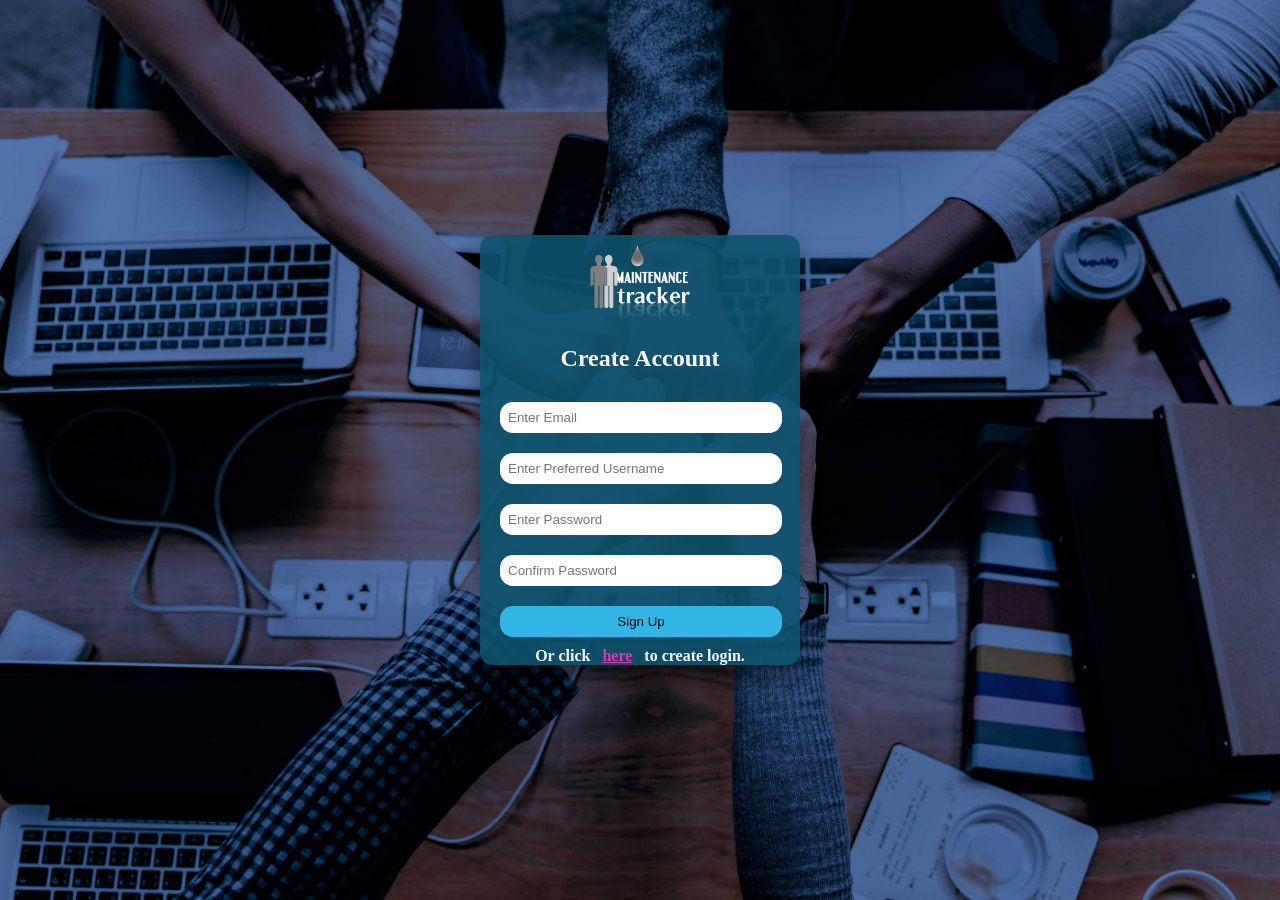
<file: signup.html>
<!DOCTYPE html>
<html>

<head>
    <title>Mainenance Tracker - Signup</title>
    <!-- sign up Tags  -->
    <meta name="viewport" content="width=device-width, initial-scale=1.0">
    <meta name="description" content="Bootcamp Assessment." />
    <meta name="author" content="Mwangi Thiga" />
    <meta charset="UTF-8">
    <!-- Style sheet -->
    <link rel="stylesheet" href="styles/style.css">
</head>

<body>
    <div class="loginsignup-div signup-form">
        <div class="row logoHolder">
            <img class="indexLogo" src="images/logo.png">
        </div>
        <div class="row">
            <h2 class="form-title">Create Account</h2>
        </div>

        <div class="row">
            <form action="dashboard.html">
                <div class="col-12 col-ss-12 col-s-12 ">
                    <input type="email" placeholder="Enter Email">
                </div>
                <div class="col-12 col-ss-12 col-s-12 ">
                    <input type="text" placeholder="Enter Preferred Username">
                </div>
                <div class="col-12 col-ss-12 col-s-12 ">
                    <input type="password" placeholder="Enter Password">
                </div>
                <div class="col-12 col-ss-12 col-s-12 ">
                    <input type="password" placeholder="Confirm Password">
                </div>
                <div class="col-12 col-ss-12 col-s-12 ">
                    <input class="button" type="submit" value="Sign Up">
                </div>
            </form>
        </div>
        <div class="row">
            <h4 class="form-alert-message">Or click
                <a href="index.html">here</a> to create login.</h4>
        </div>
    </div>
</body>

</html>
</file>
<file: styles/style.css>
/*probaly this is the only file i'll use*/

/*makes sure that the padding and border are included in the total width and height of the elements.*/

* {
    box-sizing: border-box;
}

/* scroll bar */

/* width */

::-webkit-scrollbar {
    width: 8px;
}

/* Track */

::-webkit-scrollbar-track {
    box-shadow: inset 0 0 5px grey;
    border-radius: 3px;
}

/* Handle */

::-webkit-scrollbar-thumb {
    background: #1a9bcb;
    border-radius: 8px;
}

/* universal */

/*the background */

body {
    background-image: url("../images/bgimg.jpg");
    background-size: cover;
    /* <------ */
    background-repeat: no-repeat;
    background-attachment: fixed;
    background-position: center center;
    /* optional, center the image */
    -webkit-background-size: cover;
    -moz-background-size: cover;
    -o-background-size: cover;
    background-size: cover;
}

/*the grid layout*/

/*media queries*/

[class*="col-"] {
    float: left;
    padding: 8px;
    margin: 1px;
    border: 1px solid transparent;
}

/* Extra small devices (phones, 600px and down) */

@media only screen and (max-width: 600px) {
    /*pass*/
    /* For small phones: s for super small*/
    .col-ss-6 {
        width: 50%;
    }
    .col-ss-12 {
        width: 100%;
    }
}

/* Small devices (portrait tablets and large phones, 600px and up) */

@media only screen and (min-width: 600px) {
    /*pass*/
    /* For tablets: s for small*/
    .col-s-1 {
        width: 8.33%;
    }
    .col-s-2 {
        width: 16.66%;
    }
    .col-s-3 {
        width: 25%;
    }
    .col-s-4 {
        width: 33.33%;
    }
    .col-s-5 {
        width: 41.66%;
    }
    .col-s-6 {
        width: 50%;
    }
    .col-s-7 {
        width: 58.33%;
    }
    .col-s-8 {
        width: 66.66%;
    }
    .col-s-9 {
        width: 75%;
    }
    .col-s-10 {
        width: 83.33%;
    }
    .col-s-11 {
        width: 91.66%;
    }
    .col-s-12 {
        width: 100%;
    }
}

/* Medium devices (landscape tablets, 768px and up) */

@media only screen and (min-width: 768px) {
    /*pass*/
}

/* Large devices (laptops/desktops, 992px and up) */

@media only screen and (min-width: 992px) {
    /*pass*/
}

/* Extra large devices (large laptops and desktops, 1200px and up) */

@media only screen and (min-width: 1200px) {
    /*pass*/
    .col-1 {
        width: 8.33%;
    }
    .col-2 {
        width: 16.66%;
    }
    .col-3 {
        width: 25%;
    }
    .col-4 {
        width: 33.33%;
    }
    .col-5 {
        width: 41.66%;
    }
    .col-6 {
        width: 50%;
    }
    .col-7 {
        width: 58.33%;
    }
    .col-8 {
        width: 66.66%;
    }
    .col-9 {
        width: 75%;
    }
    .col-10 {
        width: 83.33%;
    }
    .col-11 {
        width: 91.66%;
    }
    .col-12 {
        width: 100%;
    }
}

/* unvisited link */

a:link {
    color: #e533b5;
}

/* visited link */

a:visited {
    color: #33b5e5;
}

/* mouse over link */

a:hover {
    color: hotpink;
}

/* selected link */

a:active {
    color: #33b5e5;
}

.button {
    background-color: #33b5e5;
    -webkit-transition-duration: 0.4s;
    /* Safari */
    transition-duration: 0.4s;
}

.button:hover {
    background-color: #0099cc;
    color: white;
}

.form-alert-message {
    text-align: center;
    color: #f4faff;
}

.error {
    color: red;
}

.warning {
    color: yellow;
}

/* login and signup page */

.form-title {
    color: #fff;
    text-align: center;
}

.loginsignup-div {
    position: absolute;
    margin: auto;
    top: 0;
    right: 0;
    bottom: 0;
    left: 0;
    width: 320px;
    height: 360px;
    background-color: rgba(14, 83, 109, 0.90);
    border-radius: 13px;
    padding: 10px;
    box-shadow: 0 18px 16px 0 rgba(0, 0, 0, 0.2), 0 6px 20px 0 rgba(0, 0, 0, 0.19);
}

.signup-form {
    height: 430px;
}

.logoHolder {
    text-align: center;
}

.indexLogo {
    width: 100px;
    height: auto;
}

input,
a,
textarea {
    width: 100%;
    margin: 0;
    border: 3px #999;
    border-radius: 0;
    padding: 8px;
    border-radius: 13px;
    -webkit-box-sizing: border-box;
    /* For legacy WebKit based browsers */
    -moz-box-sizing: border-box;
    /* For legacy (Firefox <29) Gecko based browsers */
    box-sizing: border-box;
}

select {
    border-radius: 8px;
    width: 100%;
    padding: 5px 35px 5px 5px;
    font-size: 16px;
    border: 1px solid #ccc;
    height: 34px;
    -webkit-appearance: menulist-button;
    -moz-appearance: none;
    appearance: none;
}

.center {
    text-align: center;
}

/*tabs*/
</file>
<file: styles/dashboard.css>
/*overides style specifically for  dashboads*/

/*the background */

body {
    background: linear-gradient(to right,#03a9f496,#017BB0) !important; 
    /* background: #03a9f496 url("../images/bgimggrad.jpg") right no-repeat; */
    background-size: cover;
    /* <------ */
    background-repeat: no-repeat;
    background-attachment: fixed;
    background-position: center center;
    /* optional, center the image */
    -webkit-background-size: cover;
    -moz-background-size: cover;
    -o-background-size: cover;
    background-size: cover;
}

input,
a,
textarea {
    width: 100%;
    margin: 0;
    border: 3px #999;
    border-radius: 0;
    padding: 8px;
    border-radius: 13px;
    -webkit-box-sizing: border-box;
    -moz-box-sizing: border-box;
    box-sizing: border-box;
}

.row::after {
    content: "";
    clear: both;
    display: table;
}

.bodyholder {
    padding-top: 100px;
}

.contentWrap {
    /* background-color: rgba(178, 203, 212, 0.9); */
    display: flex;
    flex-wrap: wrap;
}

.mainContainer {
    background-color: rgba(14, 83, 108, 0.9);
    position: relative;
    border-radius: 8px;
    float: left;
    color: #fff;
    position: initial;
    /* margin-right: 20px; */
    margin-bottom: 10px
}

.div-head {
    border-top-left-radius: 30px;
    border-top-right-radius: 30px;
}

.mainContainer:hover .div-head {
    background-color: #2b82a5;
}

/*dashboardpages*/

.header {
    background-color: #0e536d;
    color: #ffffff;
    padding: 5px;
    width: 100%;
    position: fixed;
    left: 0;
    right: 0;
    top: 0;
    z-index: 12;
}

.menu {
    background-color: transparent;
    height: 100%;
    position: relative;
    z-index: 1;
    top: 24;
    left: 0;
    right: 0;
    overflow-x: hidden;
    padding-top: 20px;
    border-radius: 8px;
    margin: auto;
    min-width: 200px;
}

.collapsibleMenuData {
    padding: 0 18px;
    display: contents;
    overflow: hidden;
    background-color: #f1f1f1;
}

.menu ul {
    list-style-type: none;
    margin: 0;
    padding: 0;
    padding-top: 20px;
}

.menu li {
    padding: 8px;
    margin-bottom: 7px;
    background-color: #0e536d5e;
    color: #ffffff;
    box-shadow: 0 1px 3px rgba(0, 0, 0, 0.12), 0 1px 2px rgba(0, 0, 0, 0.24);
    width: 100%;
    border: 1px #6accf8;
    border-style: solid;
    padding: 8px;
    border-radius: 13px;
}

.menu li:hover {
    background-color: #33b5e5;
}

dashBoardBg {
    background-color: #0099cc;
}

.vertical-menu {
    width: 100%;
}

.vertical-menu a {
    background-color: #eee;
    color: black;
    display: block;
    padding: 12px;
    text-decoration: none;
    border-color: #fff;
    border: 1px;
}

.vertical-menu a:hover {
    background-color: #ccc;
}

.vertical-menu a.active {
    background-color: #33b5e5;
    color: white;
}

.div-title {
    color: #fff;
}

.div-title {
    top: 0px;
    margin: 0px;
    padding: 0px 2px 2px 3px;
    border-width: 2px;
    border-bottom-width: 2px;
    border-bottom-color: White;
    border-bottom-style: solid;
    width: 100%;
    text-align: center;
}

.menuOpener {
    text-align: right;
    display: flex;
    align-items: right;
}

.sidenav {
    height: 0%;
    /*vertical slide 100*/
    width: 250;
    /*horizontal 100*/
    position: fixed;
    z-index: 10;
    left: 0;
    /*change l t r*/
    background-color: rgba(17, 100, 132, 0.7098039215686275);
    overflow-x: hidden;
    padding-top: 60px;
    -webkit-transition: all .8s ease-in-out;
    -moz-transition: all .8s ease-in-out;
    -o-transition: all .8s ease-in-out;
    transition: all .8s ease-in-out;
}

#mySidenav {
    position: none;
    visibility: hidden;
}

.sidenav .closebtn {
    position: absolute;
    top: 24;
    right: 25px;
    font-size: 36px;
    margin-left: 50px;
}

@media screen and (max-height: 450px) {
    .sidenav {
        padding-top: 15px;
    }
    .sidenav a {
        font-size: 18px;
    }
    .sidenav .closebtn {
        top: 32;
    }
    /* .sidenav {top: 32px;} */
}

@media screen and (min-height: 450px) {
    .sidenav {
        padding-top: 15px;
    }
    .sidenav a {
        font-size: 18px;
    }
    .sidenav .closebtn {
        top: 32;
    }
    /* .sidenav {top: 0px;} */
}

@media screen and (max-width: 450px) {
    .sidenav {
        width: 150px;
    }
    .menu {
        min-width: 150px;
    }
    #mainContent {
        margin: 0px 0px 0px 0px;
    }
    /* .sidenav {top: 32px;} */
}

.topHolder {
    width: 100px;
    height: auto;
}

.topUserName {
    text-align: center;
}

#mainContent {
    -webkit-transition: all 1s ease-in-out;
    -moz-transition: all 1s ease-in-out;
    -o-transition: all 1s ease-in-out;
    transition: all 1s ease-in-out;
}

.requests {
    background-color: #207090;
    margin-top: 8px;
    margin-right: 30px;
    margin-left: 30px;
    z-index: 101;
}

.requests:hover {
    background-color: #133d4e;
}

.requests:hover .requestsHead {
    background-color: #133d4e;
}

a:link {
    color: white;
    text-decoration: none;
}

/* visited link */

a:visited {
    color: white;
}

/* mouse over link */

a:hover {
    color: white;
}

/* selected link */

a:active {
    color: #33b5e5;
}

/*tabs*/

#container {
    margin: 0 auto;
    width: 100%;
}

#container input {
    height: 2.5em;
    visibility: hidden;
}

#container label {
    background: #f9f9f9;
    border-radius: .25em .25em 0 0;
    color: #888;
    cursor: pointer;
    display: block;
    float: left;
    font-size: 1em;
    height: 2.5em;
    line-height: 2.5em;
    margin-right: .25em;
    padding: 0 1.5em;
    text-align: center;
}

#container input:checked+label {
    background: #2b82a5;
    color: #fff;
    position: relative;
    z-index: 6;
    border: 1px #6accf8;
    border-style: solid;
    /* padding: 8px; */
    /* border-radius: 13px; */
    border-top-left-radius: 8px;
    border-top-right-radius: 8px;
    border-bottom: none;
}

#content {
    background: #2b82a5;
    border-radius: 0 .25em .25em .25em;
    min-height: 20em;
    position: relative;
    width: 100%;
    z-index: 5;
    border: 1px #6accf8;
    border-style: solid;
    /* padding: 8px; */
    /* border-radius: 13px; */
    border-top-left-radius: 8px;
    border-top-right-radius: 8px;
    overflow-y: auto;
}

#content div {
    opacity: 0;
    padding: 1.5em;
    position: absolute;
    z-index: -100;
    transition: all linear 0.1s;
}

#content-1 p {
    clear: both;
    margin-bottom: 1em;
}

#content-1 p.left img {
    float: left;
    margin-right: 1em;
}

#content-1 p.last {
    margin-bottom: 0;
}

#content-2 p {
    float: left;
    width: 48.5%;
}

#content-2 p.column-right {
    margin-left: 3%;
}

#content-2 p img {
    display: block;
    margin: 0 auto 1em auto;
}

#content-3 p,
#content-3 ul {
    margin-bottom: 1em;
}

#content-3 ul {
    margin-left: 2em;
}

#container input#tab-1:checked~#content #content-1,
#container input#tab-2:checked~#content #content-2,
#container input#tab-3:checked~#content #content-3 {
    opacity: 1;
    z-index: 100;
}

input.visible {
    visibility: visible !important;
}

.tabCons {
    width: auto;
}

table {
    border-collapse: collapse;
    width: 100%;
}

th,
td {
    text-align: left;
    padding: 8px;
}

tr:nth-child(even) {
    background-color: #0e536dcc;
}
#pending tr:hover {
    background-color: #2196f3c9;
}

#accepted tr:hover {
    background-color: #2196f3c9;
}

#rejected tr:hover {
    background-color: #2196f3c9;
}

#content-1 {
    width: 100%;
    overflow-y: scroll;
}

#content-2 {
    width: 100%;
    overflow-y: scroll;
}

#content-3 {
    width: 100%;
    overflow-y: scroll;
}

#container {
    overflow-x: auto;
}

#pending tr:hover{
    background-color: #2196f3c9;
}

#accepted tr:hover {
    background-color: #2196f3c9;
}

#rejected tr:hover {
    background-color: #2196f3c9;
}

#content-1 {
    width: 100%;
}

#content-2 {
    width: 100%;
}

#content-3 {
    width: 100%;
}

#container {
    overflow-x: auto;
}

#pending th {
    padding-top: 12px;
    text-align: left;
    background-color: #33b5e5;
    color: white;
}

#accepted th {
    padding-top: 12px;
    padding-bottom: 12px;
    text-align: left;
    background-color: #33b5e5;
    color: white;
}

#rejected th {
    padding-top: 12px;
    padding-bottom: 12px;
    text-align: left;
    background-color: #33b5e5;
    color: white;
}

.accepted {
    color: yellow;
}

.pending {
    color: yellow;
}

.rejected {
    color: #ffff00c4;
}
.acceptBtn {
    background-color: #ffff00c4;
}
.rejectBtn {
    background-color: #ff0000c9;
    color: white;
}
.floaterRight{
    float: right;
}
.dashTableBtn:hover {
    background-color: #cddc39ad;
}
</file>
